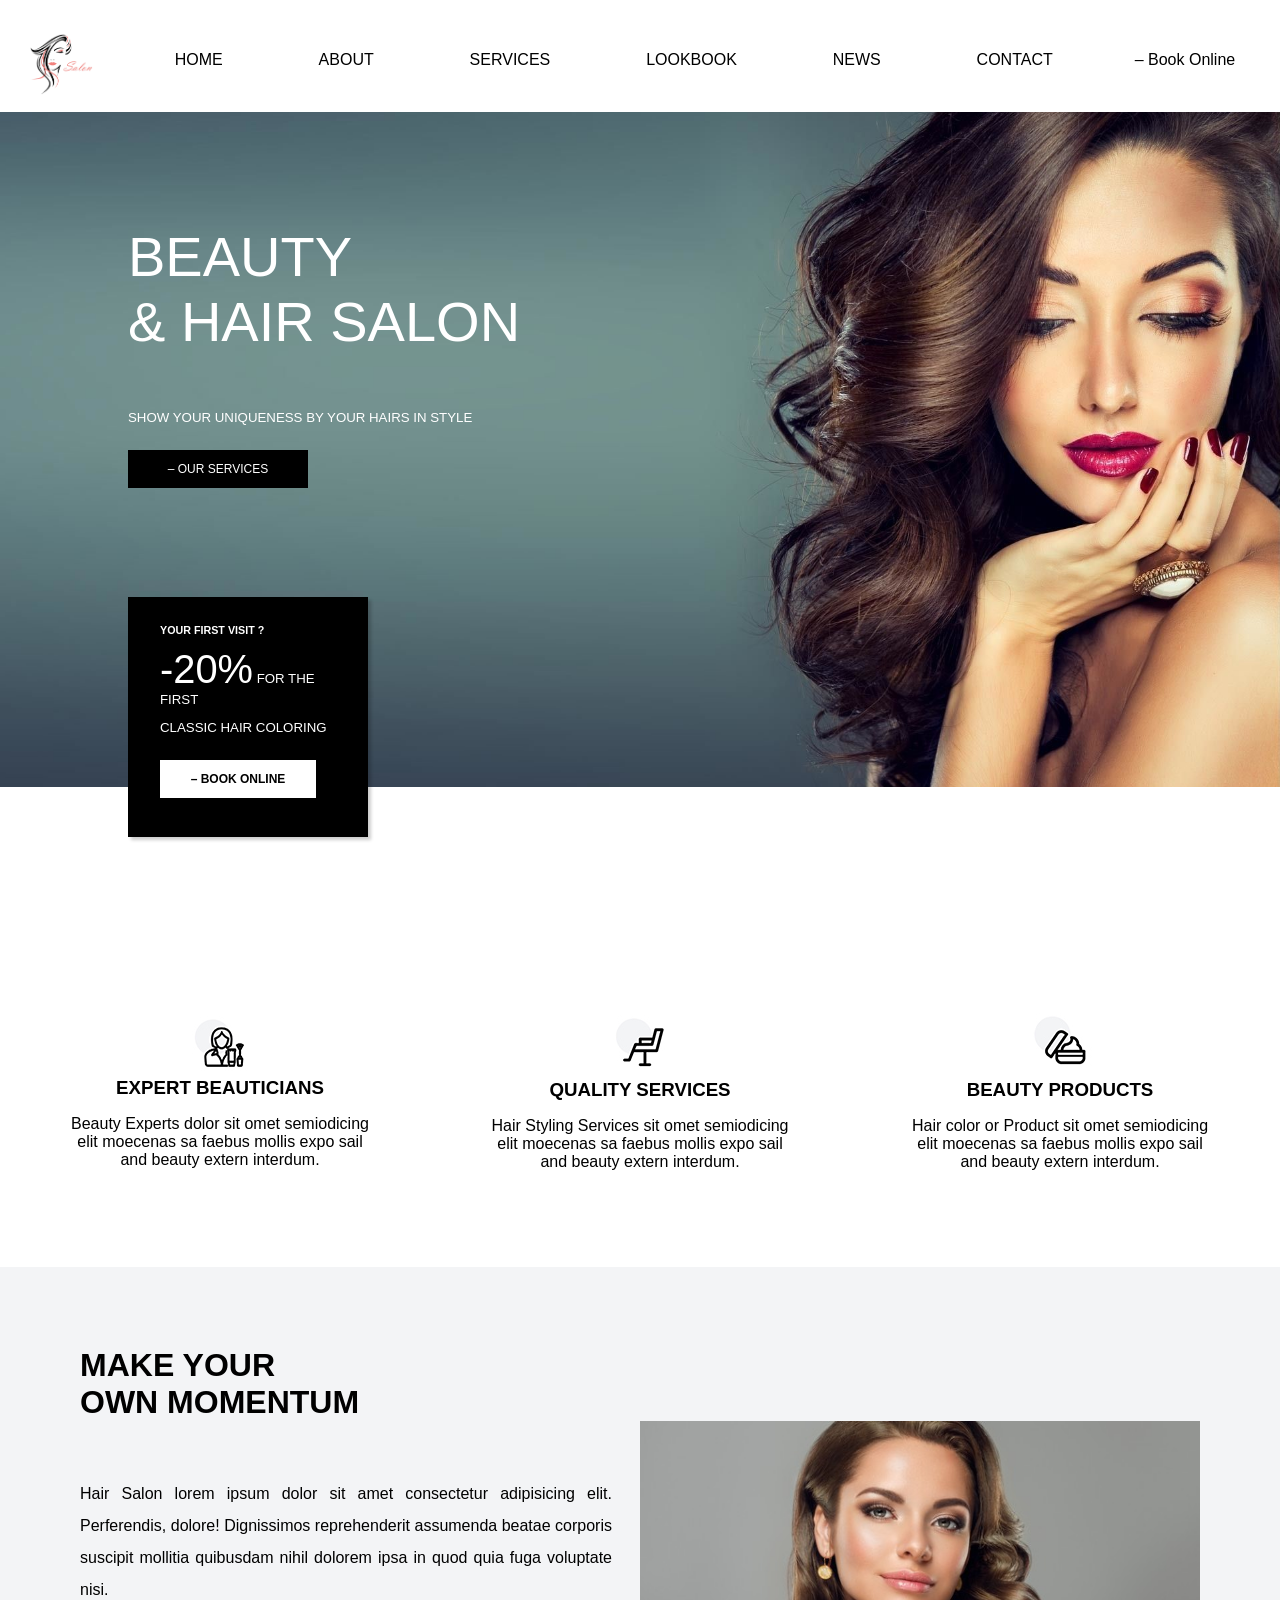
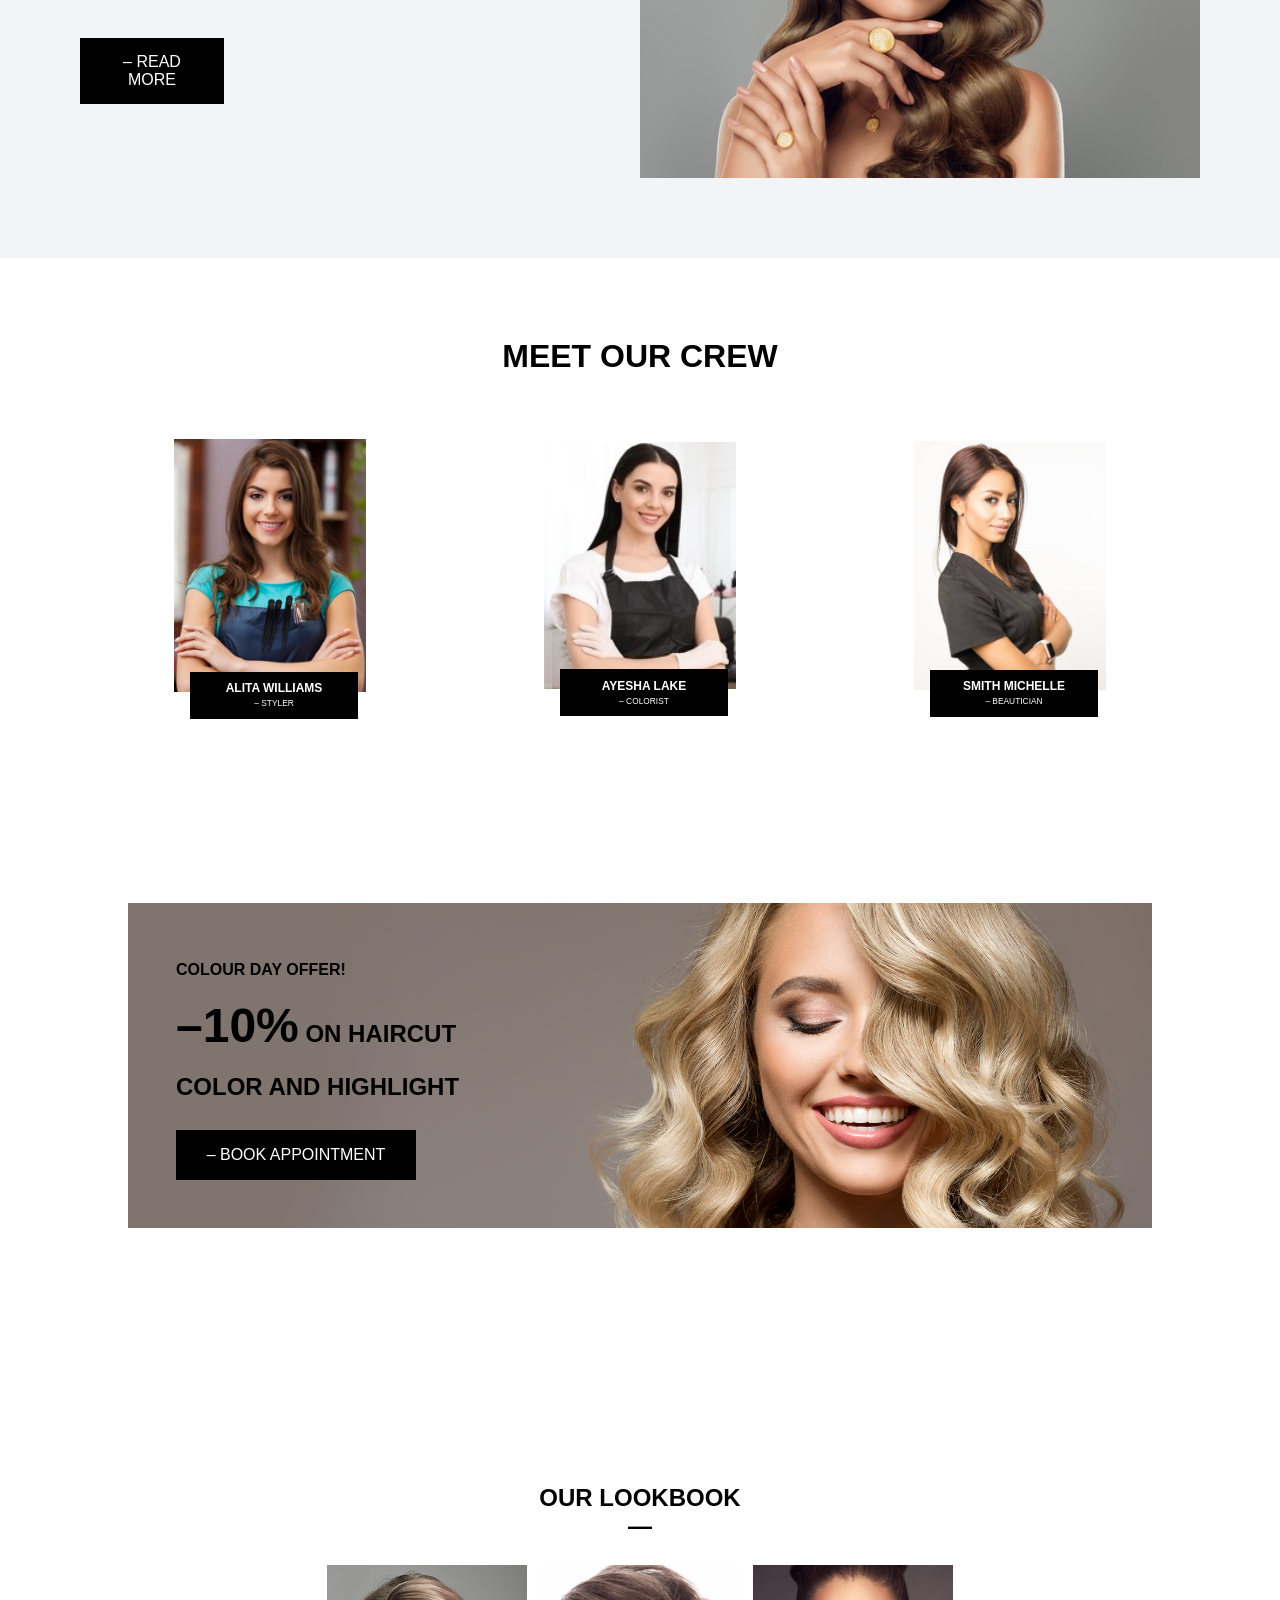
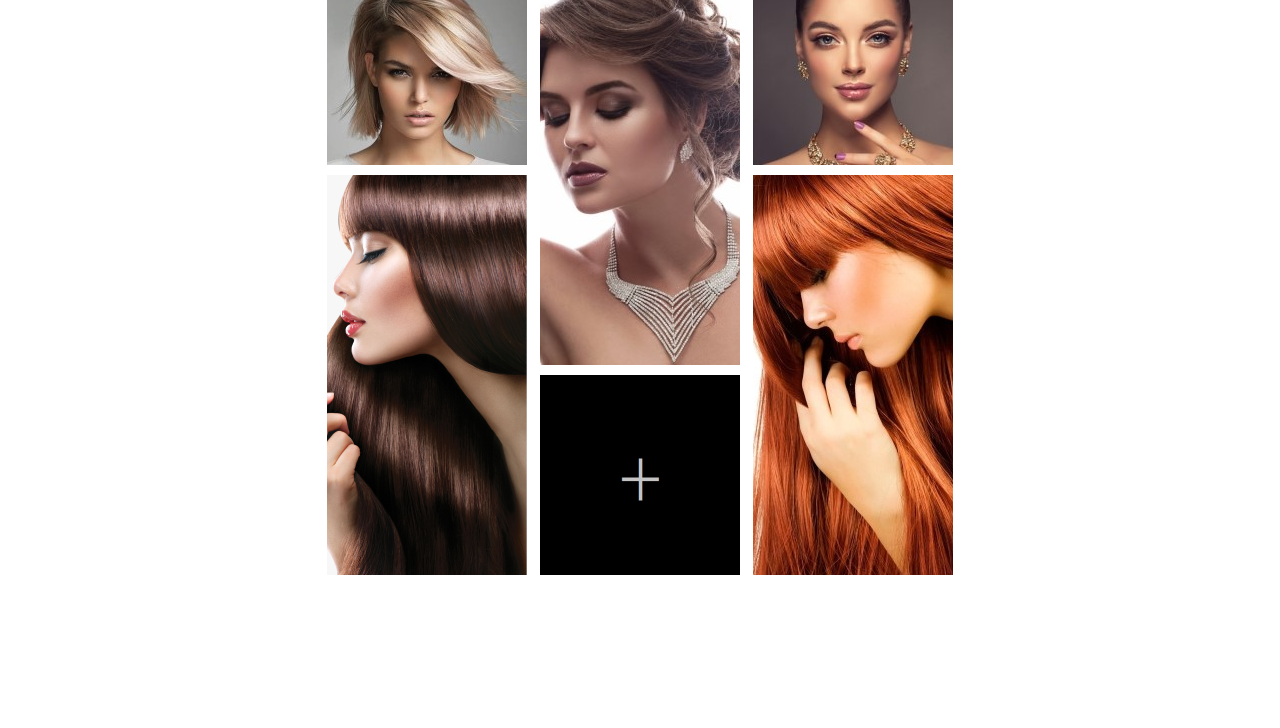
<file: index.html>
<!Doctype html>
<html>
    <head>
        <title>Beauty Salon</title>
        <meta charset="UTF-8">
        <meta name="viewport" content="width=device-width, height=device-height">
        <link rel="stylesheet" href="style.css">
    </head>
    <body>
        <header id="home">
            <nav id="originalNav">
                <img src="images/SalonLogo.png" alt="Logo">
                <ul>
                    <li><a href="#home">HOME</a></li>
                    <li><a href="construction.html">ABOUT</a></li>
                    <li><a href="#services">SERVICES</a></li>
                    <li><a href="#lookbook">LOOKBOOK</a></li>
                    <li><a href="construction.html">NEWS</a></li>
                    <li><a href="construction.html">CONTACT</a></li>
                </ul>
                <a href="construction.html">&#8211; Book Online</a>
            </nav>
            <nav id="hamburgerNav">
                <!-- <img src="images/SalonLogo.png" alt="Logo">-->
                <input type="checkbox" class="toggler"> 
                <div class= "hamburger"><div></div></div>
                <div class="menu">
                    <div>
                        <div>
                            <ul id="hamburgerMenu">
                                <li><a href="#home">HOME</a></li>
                                <li><a href="construction.html">ABOUT</a></li>
                                <li><a href="#services">SERVICES</a></li>
                                <li><a href="#lookbook">LOOKBOOK</a></li>
                                <li><a href="construction.html">NEWS</a></li>
                                <li><a href="construction.html">CONTACT</a></li>
                            </ul>
                        </div>
                    </div>
                </div>
            </nav>
        </header>
        <main>
            <section>
                <h1>BEAUTY<br>&#38; HAIR SALON</h1>
                <h5>SHOW YOUR UNIQUENESS BY YOUR HAIRS IN STYLE</h5>
                <a href="#services">&#8211; OUR SERVICES</a>
            </section>
            <div>
                <h6>YOUR FIRST VISIT ?</h6>
                <h5><span>-20%</span> FOR THE FIRST</h5>
                <h5>CLASSIC HAIR COLORING</h5>
                <a>&#8211; BOOK ONLINE</a>
            </div>
        </main>
        <section id="services" class="services">
            <div>
                <img src="images/BeauticianIcon.png" alt="Beautician Icon">
                <h3>EXPERT BEAUTICIANS</h3>
                <p>Beauty Experts dolor sit omet semiodicing elit moecenas sa faebus mollis expo sail and beauty extern interdum.</p>
            </div>
            <div>
                <img src="images/ServicesIcon.png" alt="Services Icon">
                <h3>QUALITY SERVICES</h3>
                <p>Hair Styling Services sit omet semiodicing elit moecenas sa faebus mollis expo sail and beauty extern interdum.</p>
            </div>
            <div>
                <img src="images/ProductsIcon.png" alt="Products Icon">
                <h3>BEAUTY PRODUCTS</h3>
                <p>Hair color or Product sit omet semiodicing elit moecenas sa faebus mollis expo sail and beauty extern interdum.</p>
            </div>
        </section>
        <section class="haircut">
            <h2>MAKE YOUR<br>OWN MOMENTUM</h2>
            <article>
                <div>
                    <p>Hair Salon lorem ipsum dolor sit amet consectetur adipisicing elit. Perferendis, dolore! Dignissimos reprehenderit assumenda beatae corporis suscipit mollitia quibusdam nihil dolorem ipsa in quod quia fuga voluptate nisi.</p>
                    <a href="images/PageUnderConstruction.jpg">&#8211; READ MORE</a>
                </div>
                <img src="images/Salon3.jpg" alt="Video">
            </article>
        </section>
        <section class="crew">
            <h2>MEET OUR CREW</h2>
            <article>
                <div>
                    <img src="images/hairdresser1.jpg">
                    <div>
                        <h4>ALITA WILLIAMS</h4>
                        <span>&#8211; STYLER</span>
                    </div>
                </div>
                <div>
                    <img src="images/Hairdresser2.jpg" alt="Crew Member">
                    <div>
                        <h4>AYESHA LAKE</h4>
                        <span>&#8211; COLORIST</span>
                    </div>
                </div>
                <div>
                    <img src="images/estetician4.jpg" alt="Crew Member">
                    <div>
                        <h4>SMITH MICHELLE</h4>
                        <span>&#8211; BEAUTICIAN</span>
                    </div>
                </div>
            </article>
        </section>
        <section class="coupon">
            <div>
                <h4>COLOUR DAY OFFER!</h4>
                <h2><span>&#8211;10%</span> ON HAIRCUT</h2>
                <h2>COLOR AND HIGHLIGHT</h2>
                <a href="images/PageUnderConstruction.jpg">&#8211; BOOK APPOINTMENT</a>
            </div>
        </section>
        <section id="lookbook" class="catalogue">
            <h2>OUR LOOKBOOK</h2>
            <h2>&#8212;</h2>
            <section>
                <img src="images/Haircut1.jpg" alt="Catalogue 1">
                <img src="images/Long1.png" alt="Catalogue 1">
                <img src="images/Long3.jpg" alt="Catalogue 1">
                <img src="images/BalckSquare.png" alt="More" id="more">
                <img src="images/Makeup1.jpg" alt="Catalogue 1">
                <img src="images/Extensions2.jpg" alt="Catalogue 1">
            </section>
        </section>
    </body>
</html>
</file>
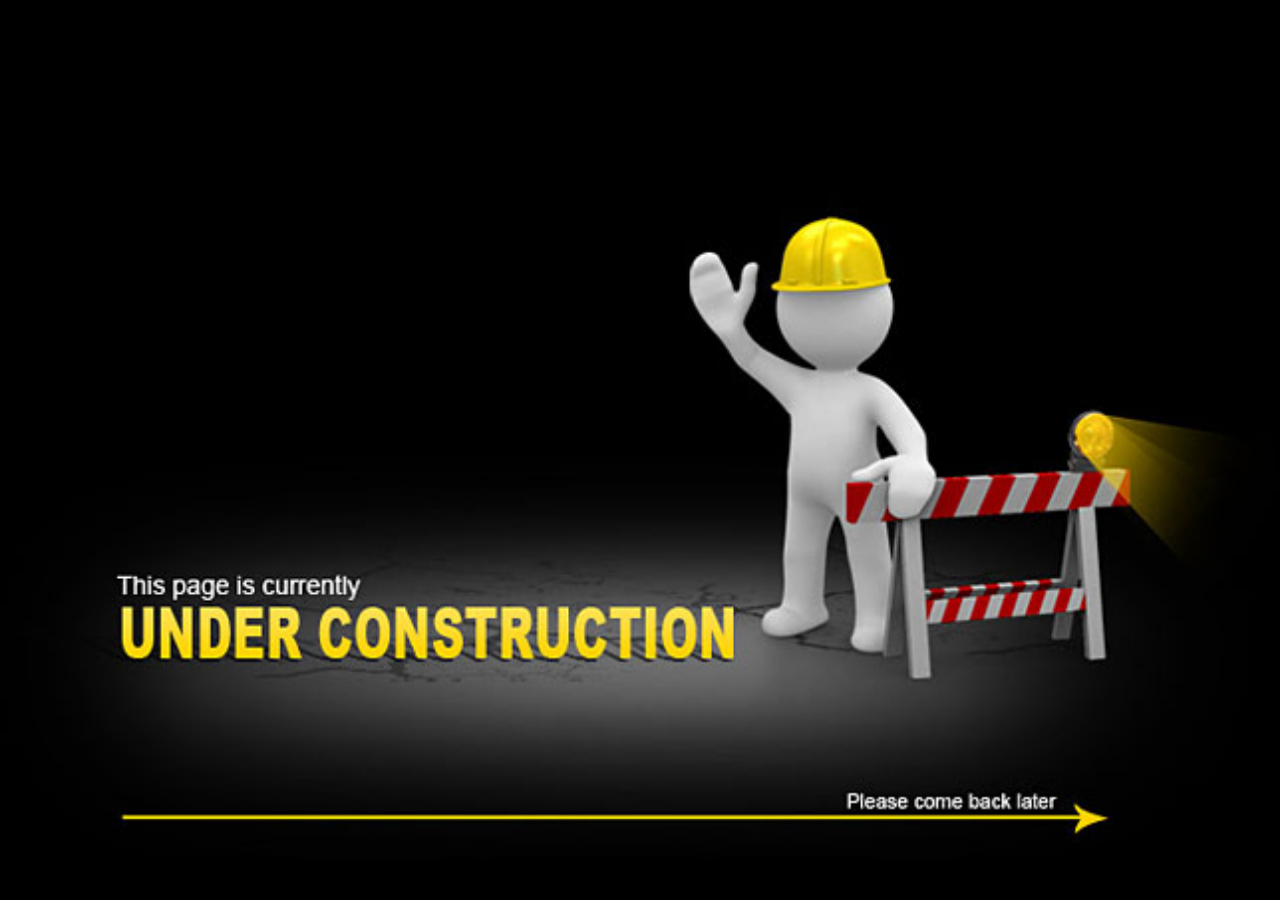
<file: construction.html>
<!DOCTYPE html>
<html>
    <head>
        <title></title>
        <style>
            body{
                background:url(images/PageUnderConstruction.jpg) black 0 0 no-repeat;
                background-size:cover;
                color:white;
                text-align:center;
            }
        </style>
    </head>
    <body>
    </body>
</html>
</file>
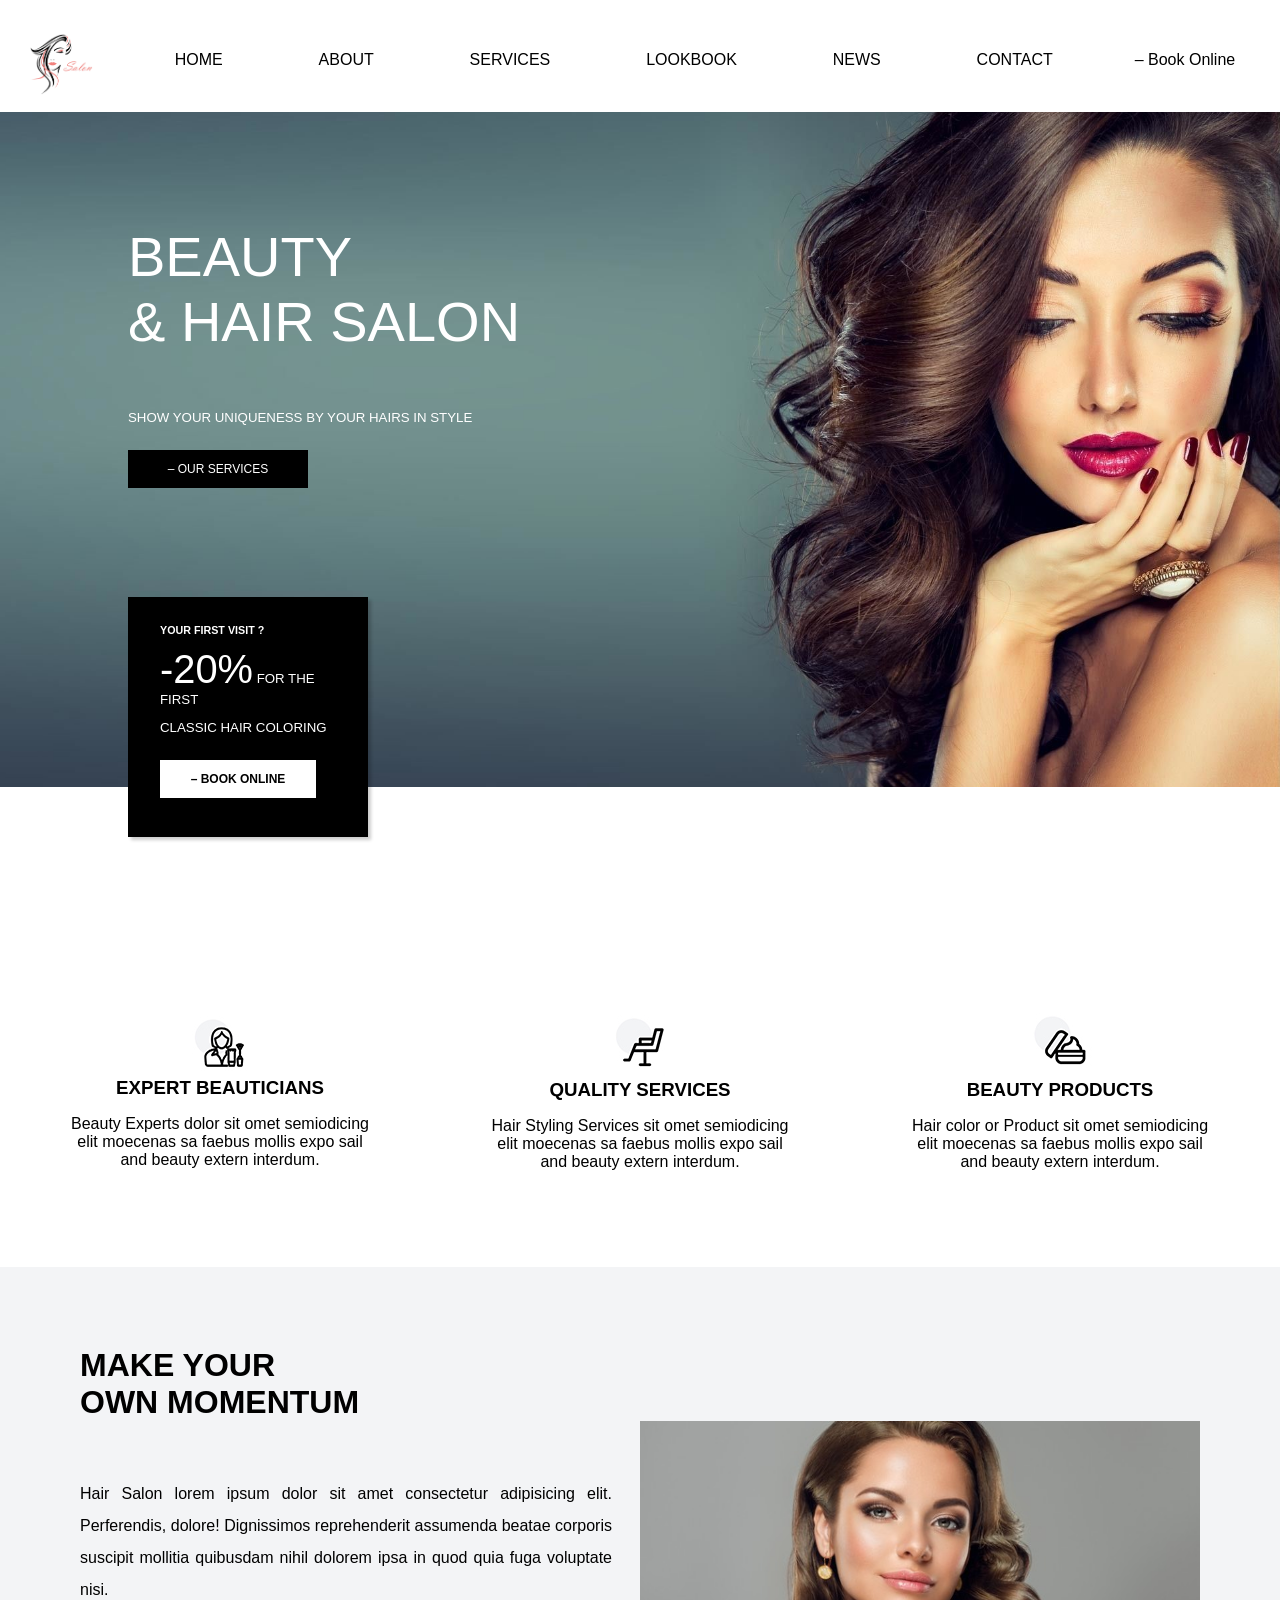
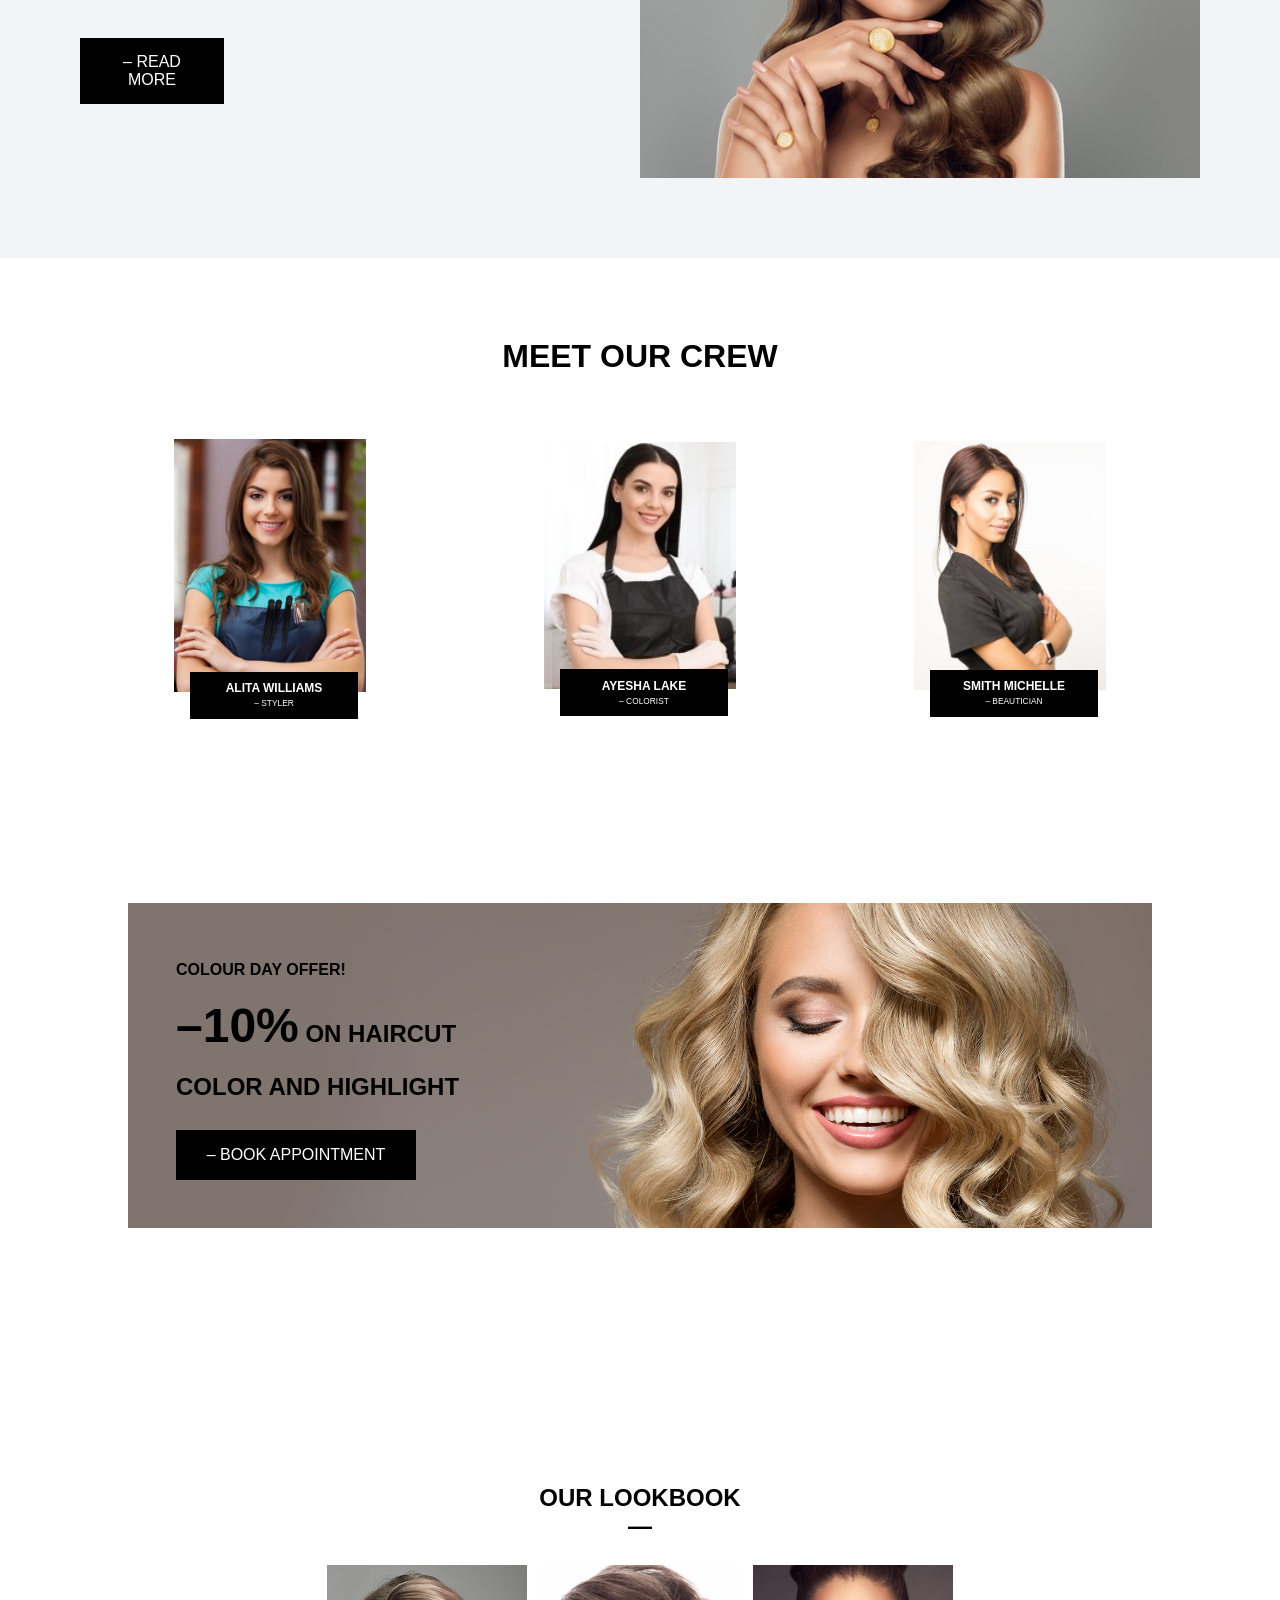
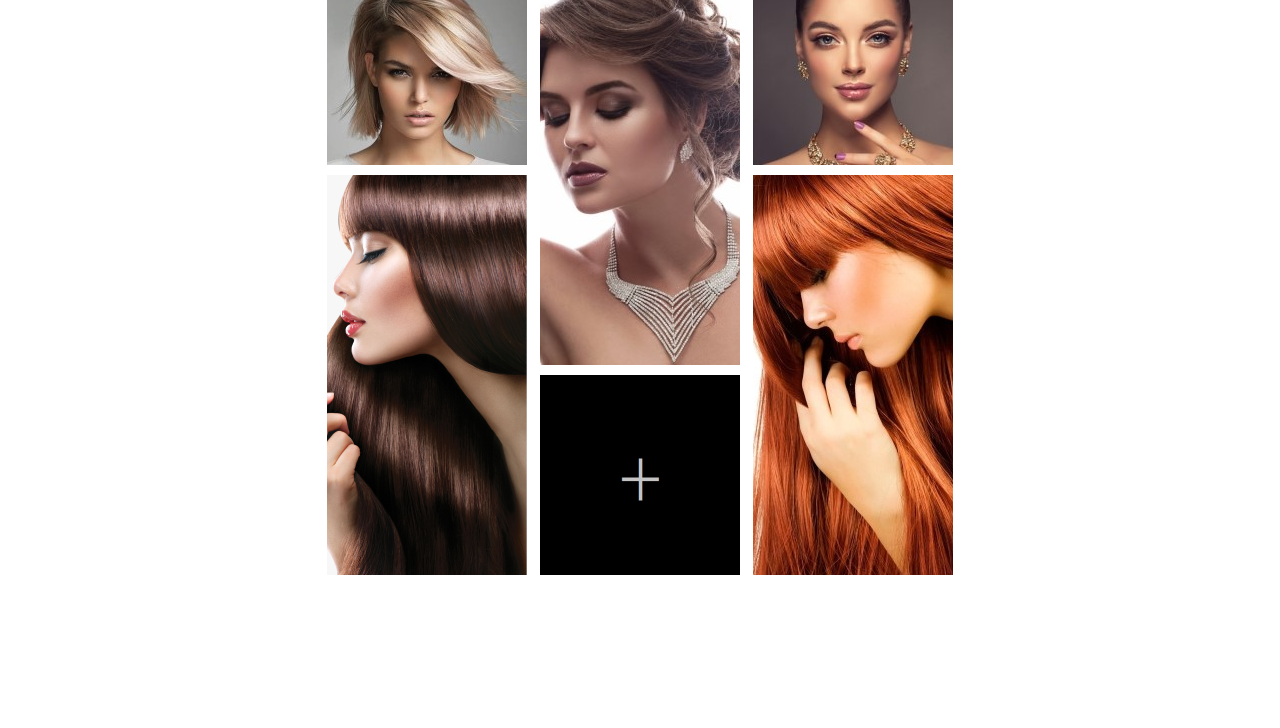
<file: Salon.html>
<!Doctype html>
<html>
    <head>
        <title>Beauty Salon</title>
        <meta charset="UTF-8">
        <meta name="viewport" content="width=device-width, height=device-height">
        <link rel="stylesheet" href="style.css">
    </head>
    <body>
        <header id="home">
            <nav id="originalNav">
                <img src="../images/SalonLogo.png" alt="Logo">
                <ul>
                    <li><a href="#home">HOME</a></li>
                    <li><a href="../Code/construction.html">ABOUT</a></li>
                    <li><a href="#services">SERVICES</a></li>
                    <li><a href="#lookbook">LOOKBOOK</a></li>
                    <li><a href="../Code/construction.html">NEWS</a></li>
                    <li><a href="../Code/construction.html">CONTACT</a></li>
                </ul>
                <a href="../Code/construction.html">&#8211; Book Online</a>
            </nav>
            <nav id="hamburgerNav">
                <!-- <img src="../images/SalonLogo.png" alt="Logo">-->
                <input type="checkbox" class="toggler"> 
                <div class= "hamburger"><div></div></div>
                <div class="menu">
                    <div>
                        <div>
                            <ul id="hamburgerMenu">
                                <li><a href="#home">HOME</a></li>
                                <li><a href="../Code/construction.html">ABOUT</a></li>
                                <li><a href="#services">SERVICES</a></li>
                                <li><a href="#lookbook">LOOKBOOK</a></li>
                                <li><a href="../Code/construction.html">NEWS</a></li>
                                <li><a href="../Code/construction.html">CONTACT</a></li>
                            </ul>
                        </div>
                    </div>
                </div>
            </nav>
        </header>
        <main>
            <section>
                <h1>BEAUTY<br>&#38; HAIR SALON</h1>
                <h5>SHOW YOUR UNIQUENESS BY YOUR HAIRS IN STYLE</h5>
                <a href="#services">&#8211; OUR SERVICES</a>
            </section>
            <div>
                <h6>YOUR FIRST VISIT ?</h6>
                <h5><span>-20%</span> FOR THE FIRST</h5>
                <h5>CLASSIC HAIR COLORING</h5>
                <a>&#8211; BOOK ONLINE</a>
            </div>
        </main>
        <section id="services" class="services">
            <div>
                <img src="../images/BeauticianIcon.png" alt="Beautician Icon">
                <h3>EXPERT BEAUTICIANS</h3>
                <p>Beauty Experts dolor sit omet semiodicing elit moecenas sa faebus mollis expo sail and beauty extern interdum.</p>
            </div>
            <div>
                <img src="../images/ServicesIcon.png" alt="Services Icon">
                <h3>QUALITY SERVICES</h3>
                <p>Hair Styling Services sit omet semiodicing elit moecenas sa faebus mollis expo sail and beauty extern interdum.</p>
            </div>
            <div>
                <img src="../images/ProductsIcon.png" alt="Products Icon">
                <h3>BEAUTY PRODUCTS</h3>
                <p>Hair color or Product sit omet semiodicing elit moecenas sa faebus mollis expo sail and beauty extern interdum.</p>
            </div>
        </section>
        <section class="haircut">
            <h2>MAKE YOUR<br>OWN MOMENTUM</h2>
            <article>
                <div>
                    <p>Hair Salon lorem ipsum dolor sit amet consectetur adipisicing elit. Perferendis, dolore! Dignissimos reprehenderit assumenda beatae corporis suscipit mollitia quibusdam nihil dolorem ipsa in quod quia fuga voluptate nisi.</p>
                    <a href="../images/PageUnderConstruction.jpg">&#8211; READ MORE</a>
                </div>
                <img src="../images/Salon3.jpg" alt="Video">
            </article>
        </section>
        <section class="crew">
            <h2>MEET OUR CREW</h2>
            <article>
                <div>
                    <img src="../images/hairdresser1.jpg">
                    <div>
                        <h4>ALITA WILLIAMS</h4>
                        <span>&#8211; STYLER</span>
                    </div>
                </div>
                <div>
                    <img src="../images/Hairdresser2.jpg" alt="Crew Member">
                    <div>
                        <h4>AYESHA LAKE</h4>
                        <span>&#8211; COLORIST</span>
                    </div>
                </div>
                <div>
                    <img src="../images/estetician4.jpg" alt="Crew Member">
                    <div>
                        <h4>SMITH MICHELLE</h4>
                        <span>&#8211; BEAUTICIAN</span>
                    </div>
                </div>
            </article>
        </section>
        <section class="coupon">
            <div>
                <h4>COLOUR DAY OFFER!</h4>
                <h2><span>&#8211;10%</span> ON HAIRCUT</h2>
                <h2>COLOR AND HIGHLIGHT</h2>
                <a href="../images/PageUnderConstruction.jpg">&#8211; BOOK APPOINTMENT</a>
            </div>
        </section>
        <section id="lookbook" class="catalogue">
            <h2>OUR LOOKBOOK</h2>
            <h2>&#8212;</h2>
            <section>
                <img src="../images/Haircut1.jpg" alt="Catalogue 1">
                <img src="../images/Long1.png" alt="Catalogue 1">
                <img src="../images/Long3.jpg" alt="Catalogue 1">
                <img src="../images/BalckSquare.png" alt="More" id="more">
                <img src="../images/Makeup1.jpg" alt="Catalogue 1">
                <img src="../images/Extensions2.jpg" alt="Catalogue 1">
            </section>
        </section>
    </body>
</html>
</file>
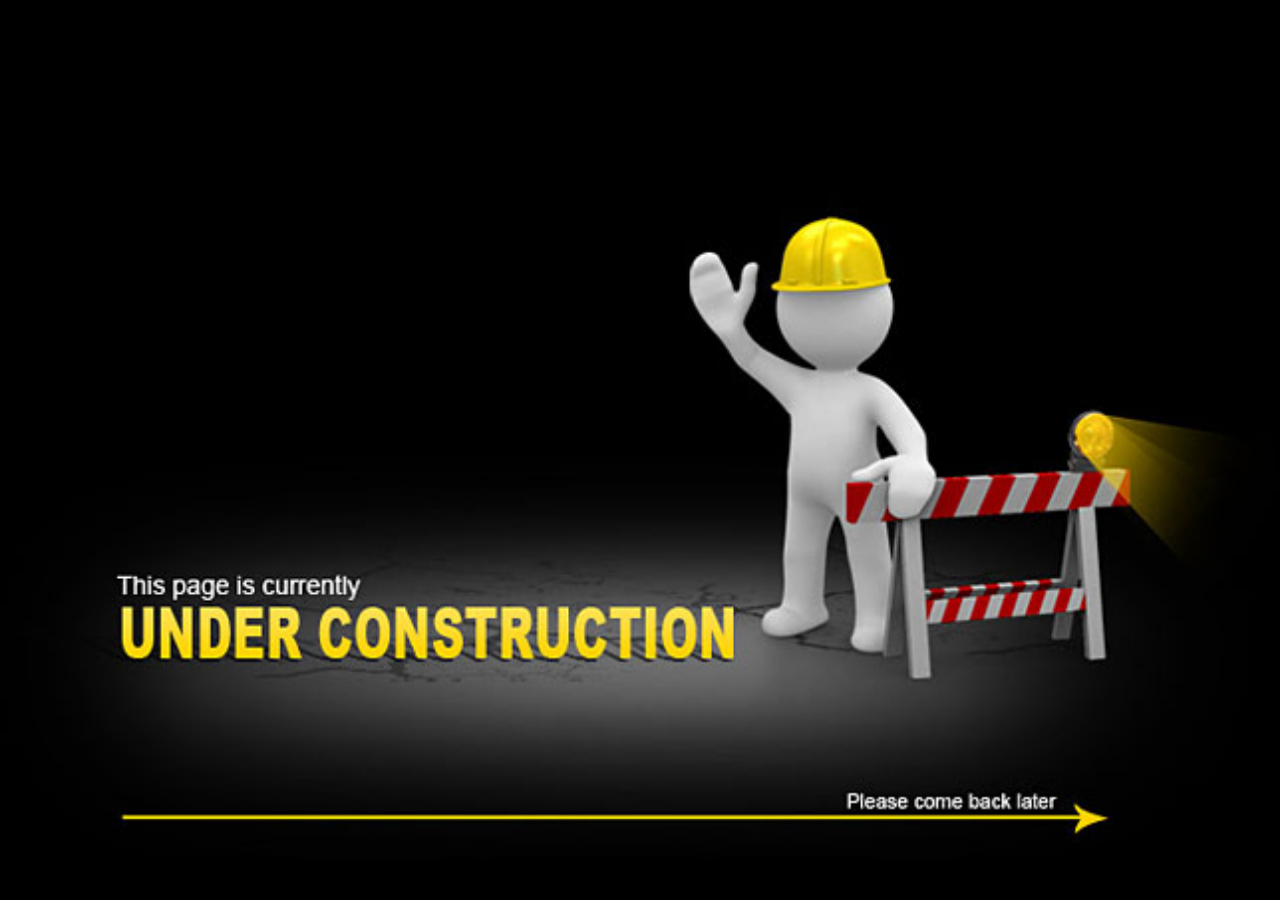
<file: Code/construction.html>
<!DOCTYPE html>
<html>
    <head>
        <title></title>
        <style>
            body{
                background:url(../images/PageUnderConstruction.jpg) black 0 0 no-repeat;
                background-size:cover;
                color:white;
                text-align:center;
            }
        </style>
    </head>
    <body>
    </body>
</html>
</file>
<file: style.css>
/************************************************************/
/**  Base  **/
/************************************************************/
/* body{
    width:100vw;
    height:100vh;
} */
*{
    box-sizing: border-box;
    margin:0;
    padding:0;
    font-family:'Trebuchet MS', 'Lucida Sans Unicode', 'Lucida Grande', 'Lucida Sans', Arial, sans-serif;
}
h1{
    font-size: 3.5em;
}
a{
    display: block;
    text-decoration:none;
    color:black;
}
a:hover{
    color:#5A777B;
}
a:active{
    font-weight:bold;
}
/************************************************************/
/**  Header  **/
/************************************************************/
#hamburgerNav{
    display:none;
}
nav{
    height: 7em;
    padding: 1%;
    font-size: 1em;
    display:flex;
    justify-content:space-between;
    align-items:center;
}
#originalNav>ul{
    width:70%;
    display:flex;
    justify-content:space-between;
    padding-top:0.5em;
}
#originalNav li{
    list-style-type:none;
}
nav>img{
    padding: 1em 0 0 1em;
    width: 5em;
}
#originalNav>a{
    margin-right:2em;
    padding-top:0.5em;
}
/************************************************************/
/**  Main  **/
/************************************************************/

main{
    width:100%;
    height:100vh;
 }

main>section{
    display:flex;
    flex-direction:column;
    justify-content:flex-start;
    align-items:flex-start;
    padding-top:7em;
    padding-left:10%;
    min-width:20em;
    width:100%;
    height:75%;
    background: url("images/SalonBanner.jpg") right no-repeat;
    background-size: cover;
}
main h1, h5{
    color:white;
    font-weight:100;
}
main h1, h5, h6{
    margin-bottom: 1em;
}
main section>a{
    padding:1em 2em;
    width: 15em;
    margin: 1em 0;
    background:black;
    color:white;
    font-size: 0.75em;
    text-align: center;
}
main>div{
    position:relative;
    bottom:30%;
    left:10%;
    margin:5em 0;
    width: 15em;
    height: 15em;
    padding: 2em 2em;
    background: black;
    color: white;
    box-shadow: 0.2em 0.2em 0.2em rgba(0,0,0,0.2);
    display:flex;
    justify-content:center;
    flex-direction:column;
}
main>div>a{
    margin: 1em 0;
    padding:1em;
    background: white;
    color: black;
    width:13em;
    height:5em;
    font-size:0.75em;
    font-weight:bold;
    text-align:center;
}
main div span{
    font-size: 3em;
}
/************************************************************/
/**  Services  **/
/************************************************************/
.services{
    width:100%;
    text-align:center;
    display:flex;
    justify-content:space-evenly;
    align-items:center;
}
.services>div{
    padding:0 3em 5em 3em;
    max-width:400px;
}
.services p{
    padding:1em 0;
    font-size:1em;
}
/************************************************************/
/**  Haircut  **/
/************************************************************/
.haircut{
    padding:5em;
    background: rgb(243,244,246);
}
.haircut>article{
    display:flex;
    justify-content: space-between;
    align-items:center;
}

.haircut h2{
    font-size: 2em;
}
.haircut div>p{
    font-size:1em;
    margin-bottom:2em;
    padding-right:5%;
    line-height:2em;
    text-align:justify;
}
.haircut div>a{
    background: black;
    font-size:1em;
    width: 9em;
    text-align:center;
    padding:15px 20px;
    color: white;
    margin: 3% 0;
}
.haircut img{

    width:50%;
}
/************************************************************/
/**  Crew  **/
/************************************************************/
.crew{
    padding: 5em 0 2em 0;
    display:flex;
    flex-direction:column;
    justify-content:center;
    align-items:center;
    text-align: center;
}
.crew h2{
    margin-bottom:2em;
    font-size:2em;
}
.crew article{
    width:100%;
    display:flex;
    flex-direction:row;
    justify-content:space-evenly;
    align-items:center;
}
.crew div>span{
    font-size: 0.7em;
}
.crew div>div{
    position: relative;
    z-index:1;
    bottom:2em;
    margin:0 10%;
    background: black;
    width: 14em;
    padding: 0.8em;
    color: white;
    font-size: 12px;
}
.crew img{
    width: 200px;
    padding:0 2%;
}
/************************************************************/
/**  Coupon  **/
/************************************************************/
.coupon{
    padding:10%;
}
.coupon>div{
    background: url("images/Coupon4.png") right no-repeat;
    background-size: cover;
    padding: 3em 0 3em 3em;
}
.coupon *{
    padding: 1% 0;
}
.coupon h2>span{
    font-size: 2em;
    font-weight: 900;
    padding:0;
}
.coupon div>a{
    margin-top: 2%; 
    background: black;
    width: 15em;
    padding: 1em 1.5em;
    color: white;
    font-size: 1em;
    text-align:center;
}
/************************************************************/
/**  Catalogue  **/
/************************************************************/
.catalogue{
    margin:10% 15%;
    display:flex;
    flex-direction:column;
    justify-content:flex-start;
    align-items:center;
}
.catalogue>section{
    padding:10px;
    display:flex;
    flex-direction:column;
    justify-content:center;
    align-items:center;
    flex-wrap:wrap;
    width:660px;
    height:660px;
}
.catalogue section>img{
    display:block;
    margin:5px;
}

/************************************************************/
/**  Media Queries  **/
/************************************************************/

@media all and (max-width:780px){
    #originalNav{
        display:none;
    }
    main>section{
        background-position:80% 0;
        height:85%;
    }
    .services{
        flex-direction:column;
        justify-content:center;
        align-items:center;
    }
    .haircut{
        padding: 3em;
        text-align:center;
    }
    .haircut img{
        margin: 2em 0;
    }
    .haircut div{
        display:flex;
        flex-direction:column;
        justify-content:center;
        align-items:center;
    }
    .catalogue>section{
        height:100%;
        width:100%;
    }

    /*Hamburger Menu*/

    #hamburgerNav{
        position:fixed;
        top:0;
        left:0;
        z-index: 2;
        display:block;
        width:100%;
        padding: 1em;
        font-size: 1em;
        display:flex;
        justify-content:flex-end;
        align-items:center;

    }

    #hamburgerNav .toggler{
        position:absolute;
        top:0;
        left:0;
        z-index:3;
        cursor:pointer;
        width:50px;
        height:50px;
        opacity:0;
    }
    #hamburgerNav .hamburger{
        position:absolute;
        top:1em;
        left:1em;
        z-index:2;
        width:60px;
        height:60px;
        padding:1rem;
        background:#5A777B;
        border: 0.1px solid #5A777B;
        border-radius: 15px;
        display:flex;
        align-items:center;
        justify-content:center;
    }

    /*Hamburger Lines*/
    #hamburgerNav .hamburger>div{
        position:relative;
        width:100%;
        height: 2px;
        background:white;
        display:flex;
        align-items:center;
        justify-content:center;
        transition: all 0.4s ease;
    }
    #hamburgerNav .hamburger>div:before,
    #hamburgerNav .hamburger>div:after{
        content:'';
        position: absolute;
        z-index: 2;
        top:-10px;
        width:100%;
        height: 2px;
        background:inherit;
    }
    #hamburgerNav .hamburger>div:after{
        top: 10px;
    }

    /*Toggler Animate*/
    #hamburgerNav .toggler:checked + .hamburger>div{
        transform: rotate(135deg);
    }

    /*Turn Lines into x*/
    #hamburgerNav .toggler:checked + .hamburger>div:before,
    #hamburgerNav .toggler:checked + .hamburger>div:after{
        top:0;
        transform: rotate(90deg);
    }
    /*Rotate on Hover when cheked*/
    #hamburgerNav .toggler:checked:hover + .hamburger>div{
        transform: rotate(225deg);
    }
    /*Style Menu*/
    #hamburgerNav .toggler:checked ~ .menu{
        visibility: visible;
    }
    #hamburgerNav .toggler:checked ~ .menu>div{
        transform:scale(1);
        transition-duration: 0.75s;
    }
    #hamburgerNav .toggler:checked ~ .menu>div>div{
        opacity:1;
        transition: opacity 0.4s ease;
    }

    #hamburgerNav .menu{
        position:fixed;
        top:0;
        left:0;
        width:100%;
        height:100vh;
        visibility:hidden;
        overflow:hidden;
        display:flex;
        align-items:center;
        justify-content:center;
    }
    #hamburgerNav .menu>div{
        background: rgba(90,119,123,0.9);
        border-radius:50%;
        width:200vw;
        height:200vh;
        display:flex;
        flex:none;
        align-items:center;
        justify-content:center;
        transform: scale(0);
        transition: all 0.4s ease;
    }
    #hamburgerNav .menu>div>div{
        text-align:center;
        max-width: 90vw;
        max-height: 100vh;
        opacity:0;
        transition: opacity 0.4s ease;
    }
    #hamburgerNav .menu ul>li{
        list-style: none;
        color:white;
        font-size: 1.5em;
        padding: 1.5em;
    }

    #hamburgerNav .menu ul>li>a{
        color:inherit;
        text-decoration:none;
        transition:color 0.4s ease;
    }

    .services,.crew>article{
        flex-direction:column;
    }
    .haircut>article{
        flex-direction:column-reverse;
    }
    .haircut img{
        width:100%;
    }
    .coupon>div{
        background-position:center;
    }
    .catalogue>section{
        display:flex;
        flex-wrap: nowrap;
        align-items: center;
    }
    #more{
        order:1;
    }
}
</file>
